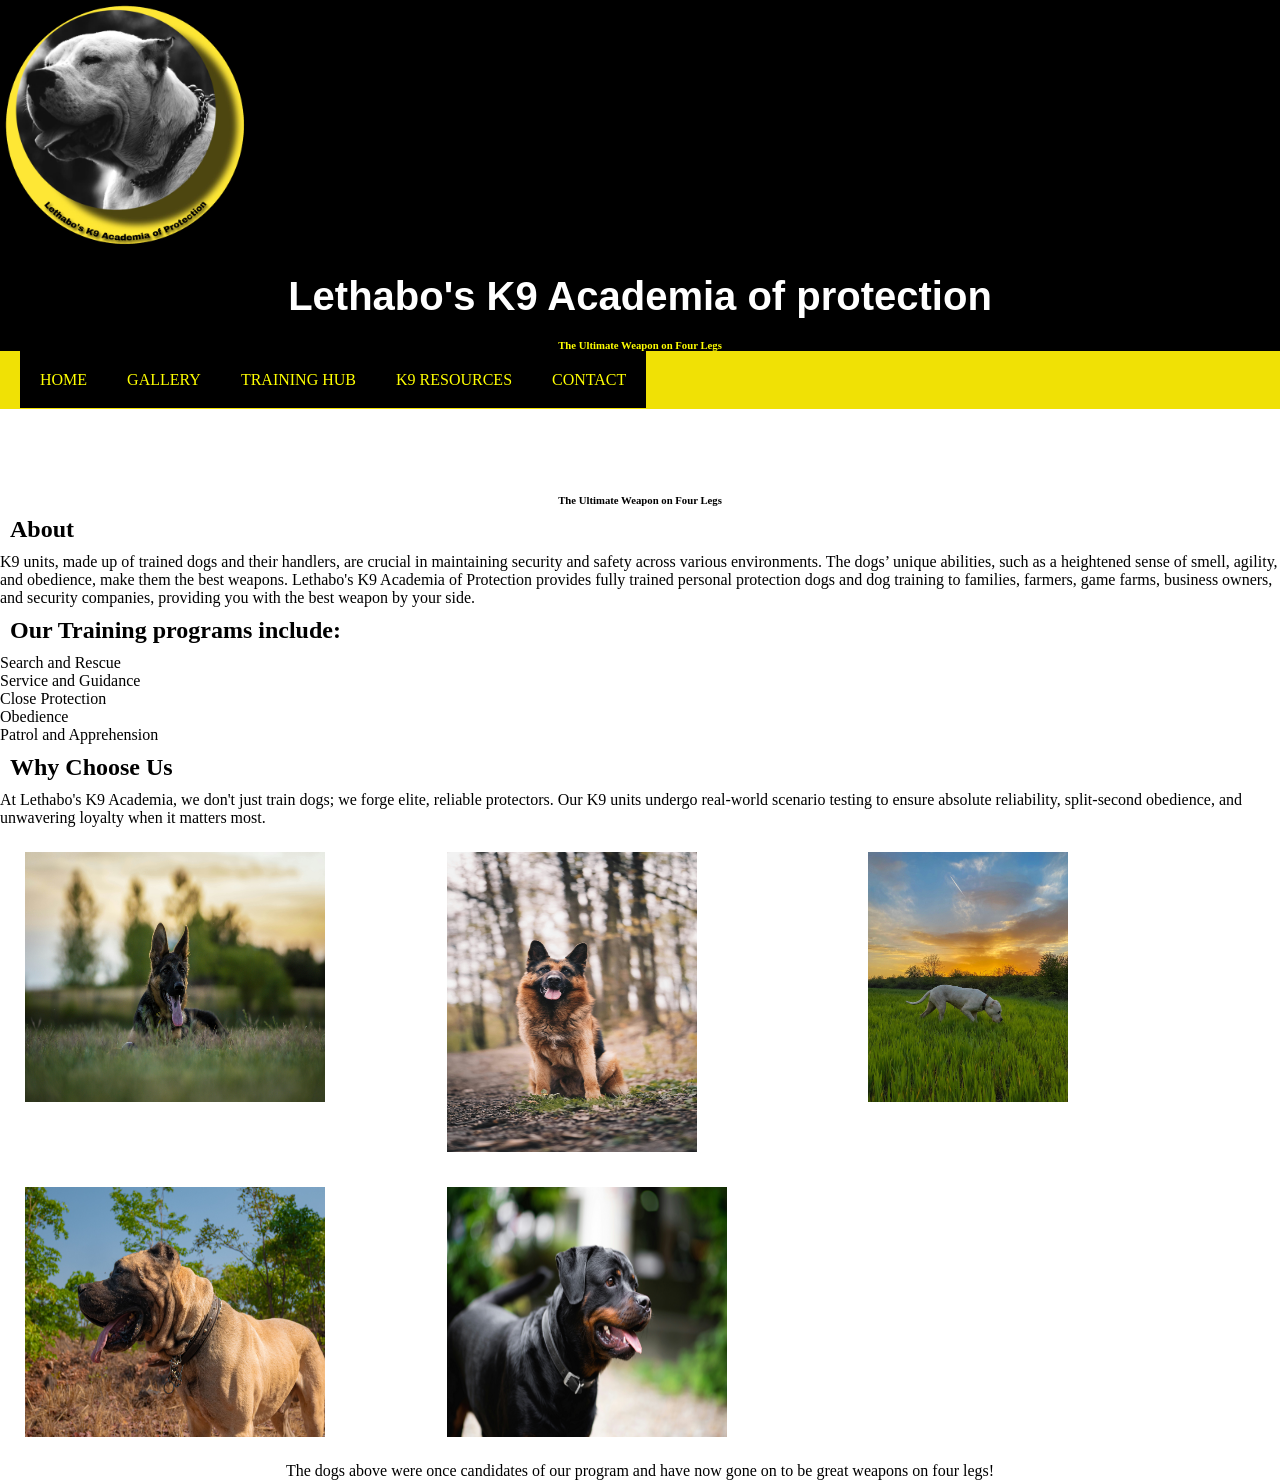
<file: index.html>
<!DOCTYPE html>
<html lang="en">
<head>
    <meta charset="UTF-8">
    <meta name="viewport" content="width=device-width, initial-scale=1.0">
    <title>Lethabo’s K9’s and Academia of protection | HOME</title>
    <link rel="stylesheet" href="css_/style.css">
</head>
<body>
    <header style="background-color: black; color: yellow;">
        <img src="Images_/logo.jpeg" width="250" height="250" alt="Lethabo Logo">
        <center><h1>Lethabo's K9 Academia of protection</h1></center>
        <center><h6>The Ultimate Weapon on Four Legs</h6></center>
        </header>
        <nav>
            <ol>
                <li><a href="index.html">HOME</a></li>
                <li><a href="gallery.html">GALLERY</a></li>
                <li><a href="training_hub.html">TRAINING HUB</a></li>
                <li><a href="k9_resources.html">K9 RESOURCES</a></li>
                <li><a href="contact.html">CONTACT</a></li>
            </ol>
        </nav>
    </header> 
    <main>
        <center><h1>Welcome to Lethabo's K9 Academia of protection</h1></center>
        <center><h6>The Ultimate Weapon on Four Legs</h6></center>
        
        <h2>About</h2>
        <p>K9 units, made up of trained dogs and their handlers, are crucial in maintaining security and safety across various environments. The dogs’ unique abilities, such as a heightened sense of smell, agility, and obedience, make them the best weapons. Lethabo's K9 Academia of Protection provides fully trained personal protection dogs and dog training to families, farmers, game farms, business owners, and security companies, providing you with the best weapon by your side.</p>
        
        <h2>Our Training programs include:</h2>
        <ul>
            <li>Search and Rescue</li>
            <li>Service and Guidance</li>
            <li>Close Protection</li>
            <li>Obedience</li>
            <li>Patrol and Apprehension</li>
        </ul>
        
        <h2>Why Choose Us</h2>
        <p>At Lethabo's K9 Academia, we don't just train dogs; we forge elite, reliable protectors. Our K9 units undergo real-world scenario testing to ensure absolute reliability, split-second obedience, and unwavering loyalty when it matters most.</p>
        
        <!-- Added container class here -->
        <div class="container" style="text-align:center;">
            <img src="Images_/german4.jpg" width="300" height="250" style="margin:10px;" alt="German Shepherd">
            <img src="Images_/geramnsherpard1.jpg" width="250" height="300" style="margin:10px;" alt="German Shepherd">
            <img src="Images_/dogo_agentino22.jpg" width="200" height="250" style="margin:10px;" alt="Dogo Argentino">
            <img src="Images_/dogo_agentino4.jpg" width="300" height="250" style="margin:10px;" alt="Dogo Argentino">
            <img src="Images_/rotti6.jpg" width="280" height="250" style="margin:10px;" alt="Rottweiler">
        </div>
        
        <center><p>The dogs above were once candidates of our program and have now gone on to be great weapons on four legs!</p></center>
    </main>
</body>
</html>
</file>
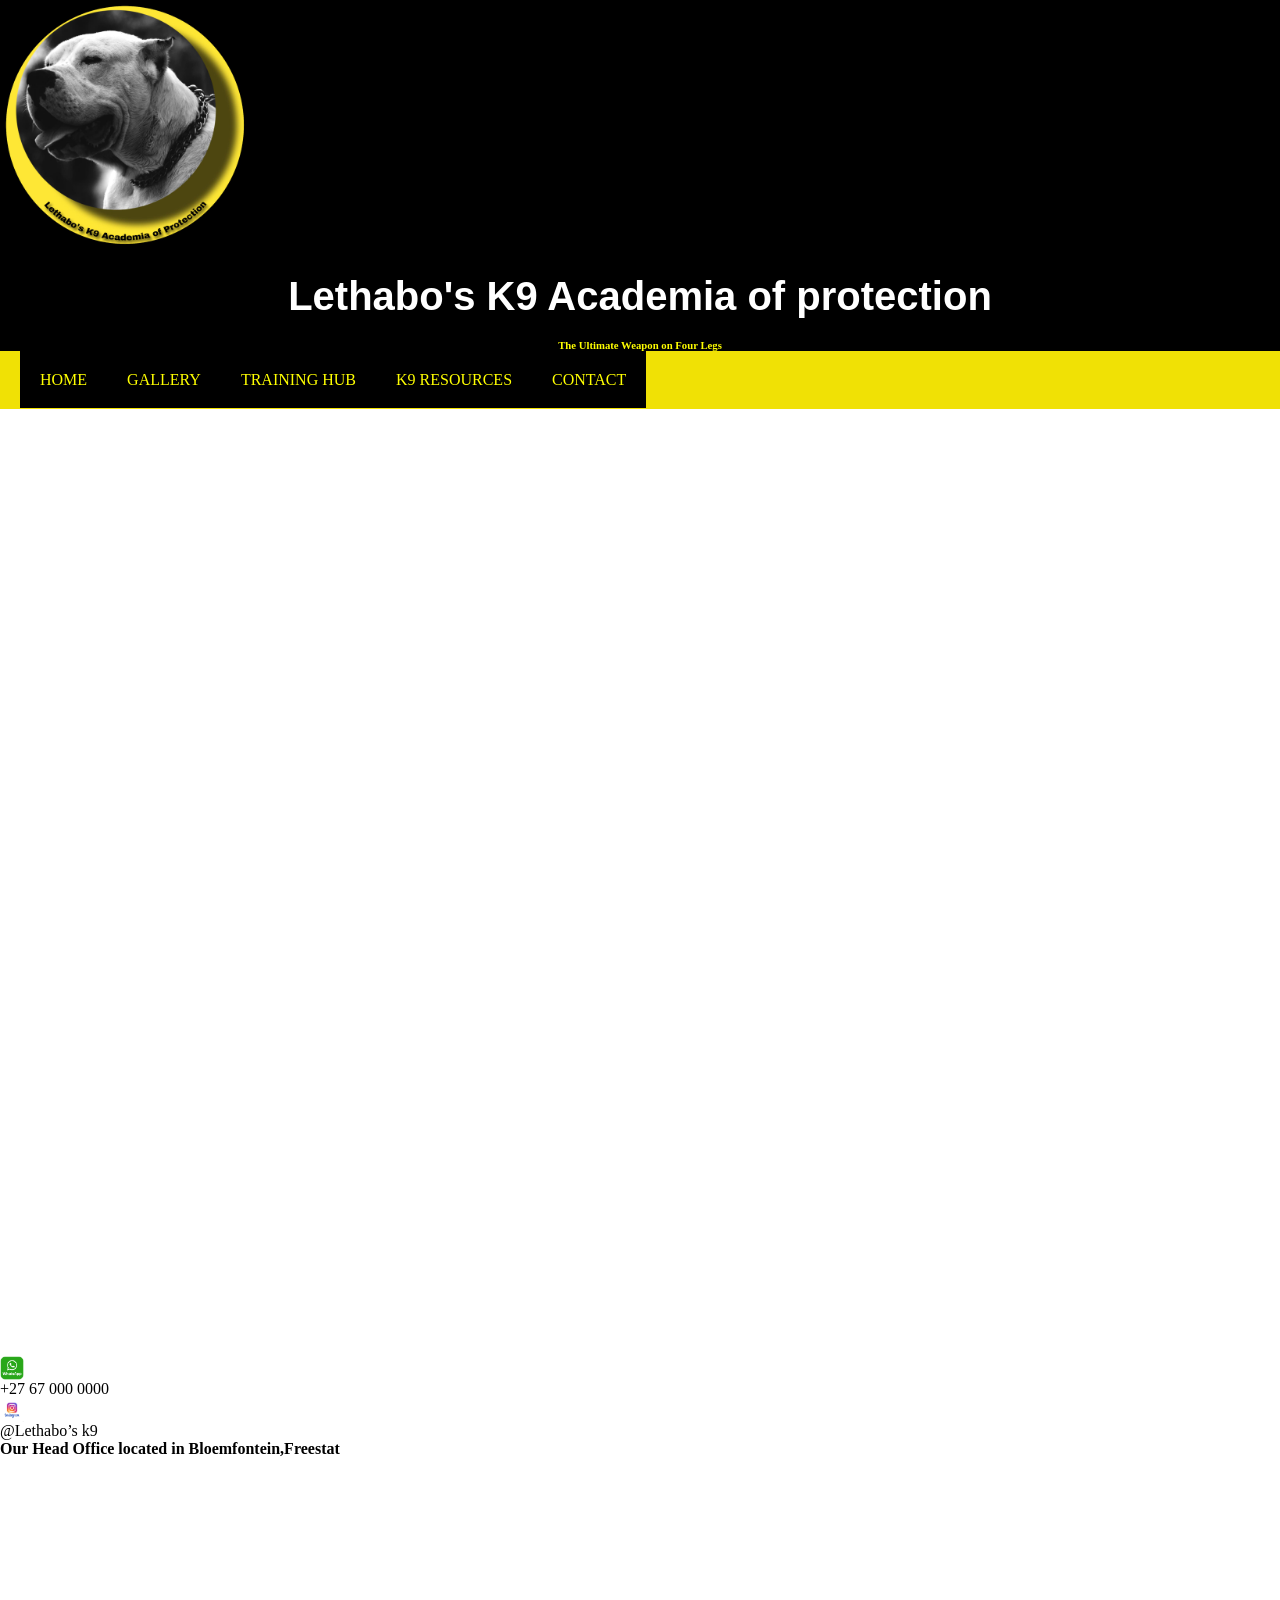
<file: contact.html>
<!DOCTYPE html>
<html lang="en">
<head>
    <meta charset="UTF-8">
    <meta name="viewport" content="width=device-width, initial-scale=1.0">
    <title>Lethabo’s K9’s and Academia of protection | CONTACT </title>
    <link rel="stylesheet" href="css_/style.css">
</head>
<body>
    </head>
<body>
    <header style="background-color: black; color: yellow;">
        <img src="Images_/logo.jpeg" width="250" height="250">
        <center><h1>Lethabo's K9 Academia of protection</h1></center>
        <center><h6>The Ultimate Weapon on Four Legs</h6></center>
        </header>
        <nav>
            <style>
  li { display: block; }
  a { color: yellow; }
</style>
<!-- Navigation -->
<nav> 
  <ol> 
    <li><a href="index.html">HOME</a></li> 
    <li><a href="gallery.html">GALLERY</a></li> 
    <li><a href="training_hub.html">TRAINING HUB</a></li> 
    <li><a href="k9_resources.html">K9 RESOURCES</a></li> 
    <li><a href="contact.html">CONTACT</a></li> 
  </ol> 
</nav>

        </nav>

    </header>
    <h1>Get in touch with us.</h1>
    <!-- Google forms -->
    <iframe src="https://docs.google.com/forms/d/e/1FAIpQLScYH6qRFFEbe79TKiv1v5Jn7hwaU13ACjGLjOtINBgewhHHpA/viewform?embedded=true" width="640" height="858" frameborder="0" marginheight="0" marginwidth="0">Loading…</iframe>
    <!-- WhatsApp Section -->
<p>
  <img src="Images_/whatsapp_.png" width="24" height="24" style="vertical-align: middle;">
  <p>+27 67 000 0000</p><!-- not a valid number -->
</p>

<!-- Instagram Section -->
<p>
  <img src="Images_/instagram.jpg" width="24" height="24" style="vertical-align: middle;">
  <p>@Lethabo’s k9</p><!-- noot a valiid page -->
</p>
</body>
<footer>
  <!-- Map -->
      <p><h4>Our Head Office located in Bloemfontein,Freestat</h4></p>
      <iframe src="https://www.google.com/maps/embed?pb=!1m28!1m12!1m3!1d1823022.0524664042!2d25.58532754581011!3d-26.821182276066374!2m3!1f0!2f0!3f0!3m2!1i1024!2i768!4f13.1!4m13!3e0!4m5!1s0x1e9561eb88fde125%3A0xa6b2b426ca41034!2sRosebank%20College%20Pretoria%20Campus%2C%20239%20Pretorius%20St%2C%20Pretoria%20Central%2C%20Pretoria%2C%200126!3m2!1d-25.7479449!2d28.190188199999998!4m5!1s0x1e90b2b5e2ea647d%3A0x91fa389fc0262525!2sBloemhof%20Dam!3m2!1d-27.695053599999998!2d25.674668!5e0!3m2!1sen!2sza!4v1789736074347!5m2!1sen!2sza" width="400" height="300" style="border:0;" allowfullscreen="" loading="lazy" referrerpolicy="strict-origin-when-cross-origin"></iframe>
    </footer>
</html>
</file>
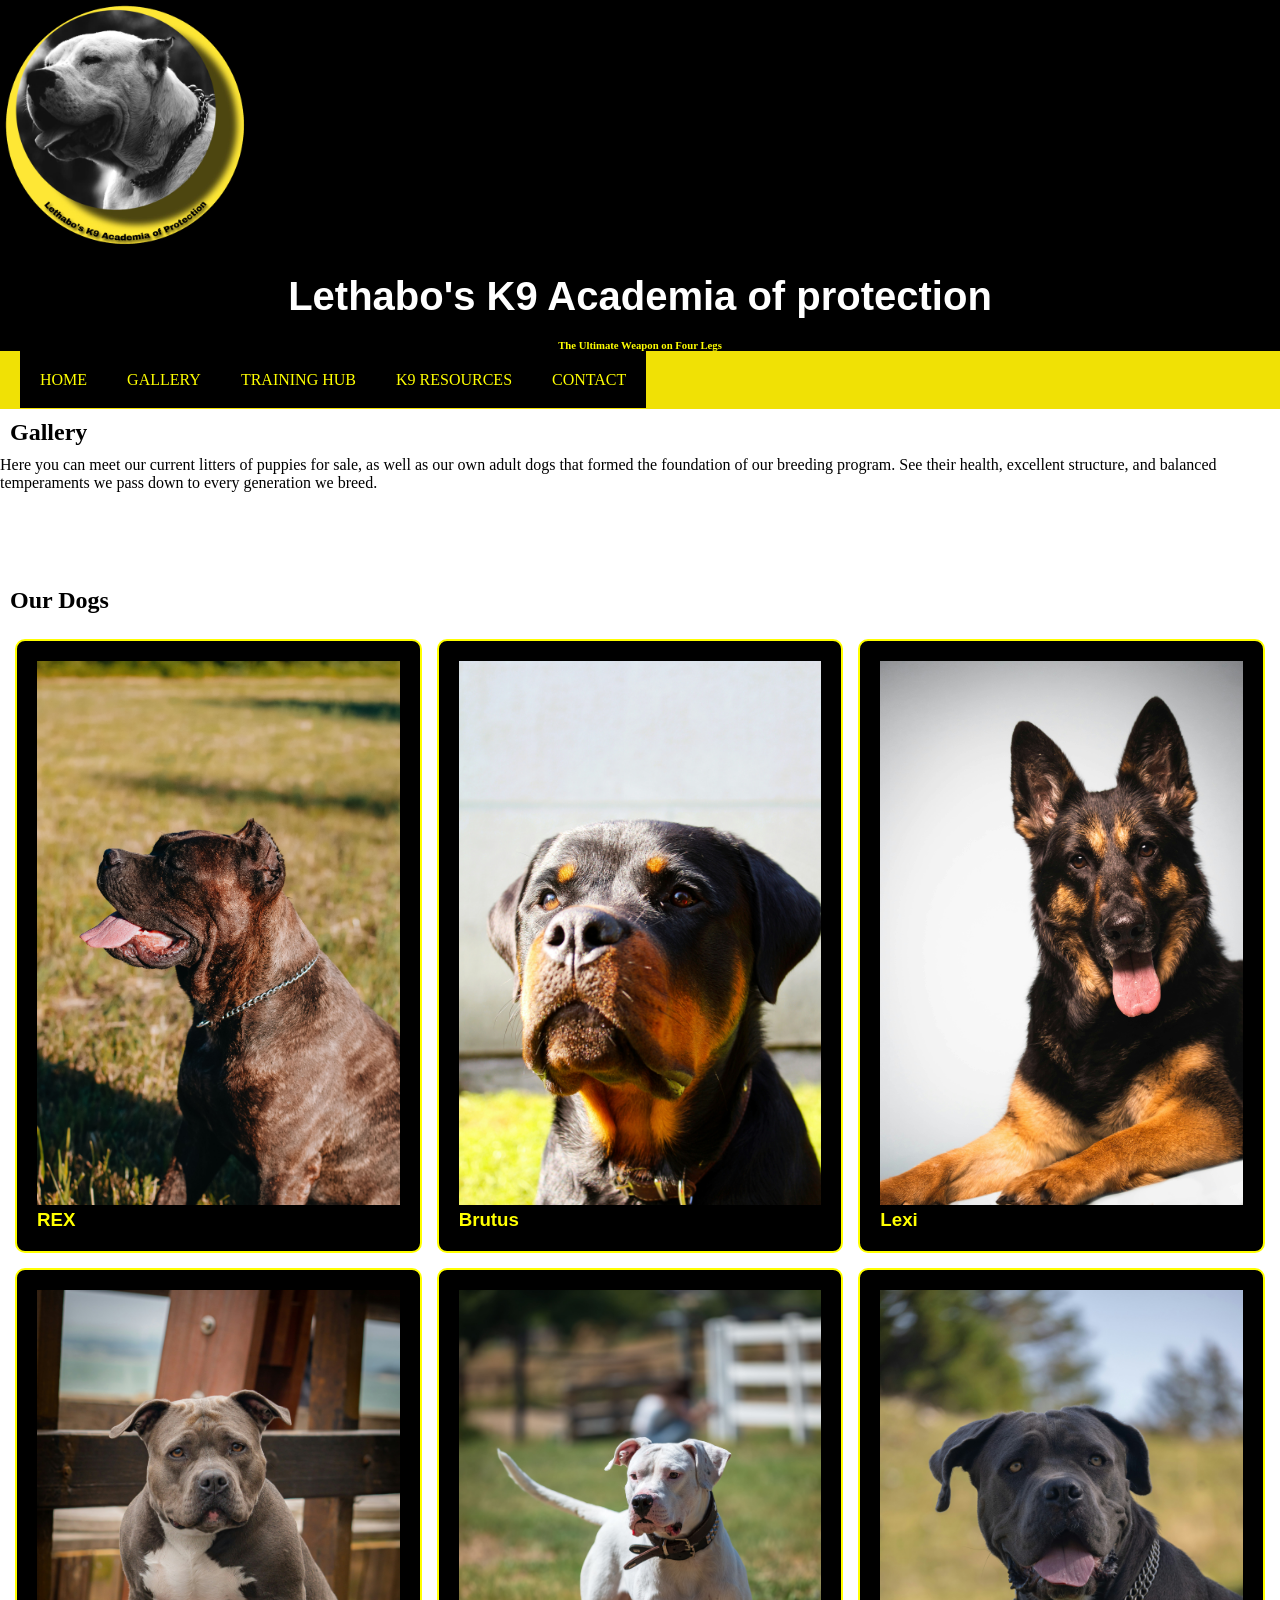
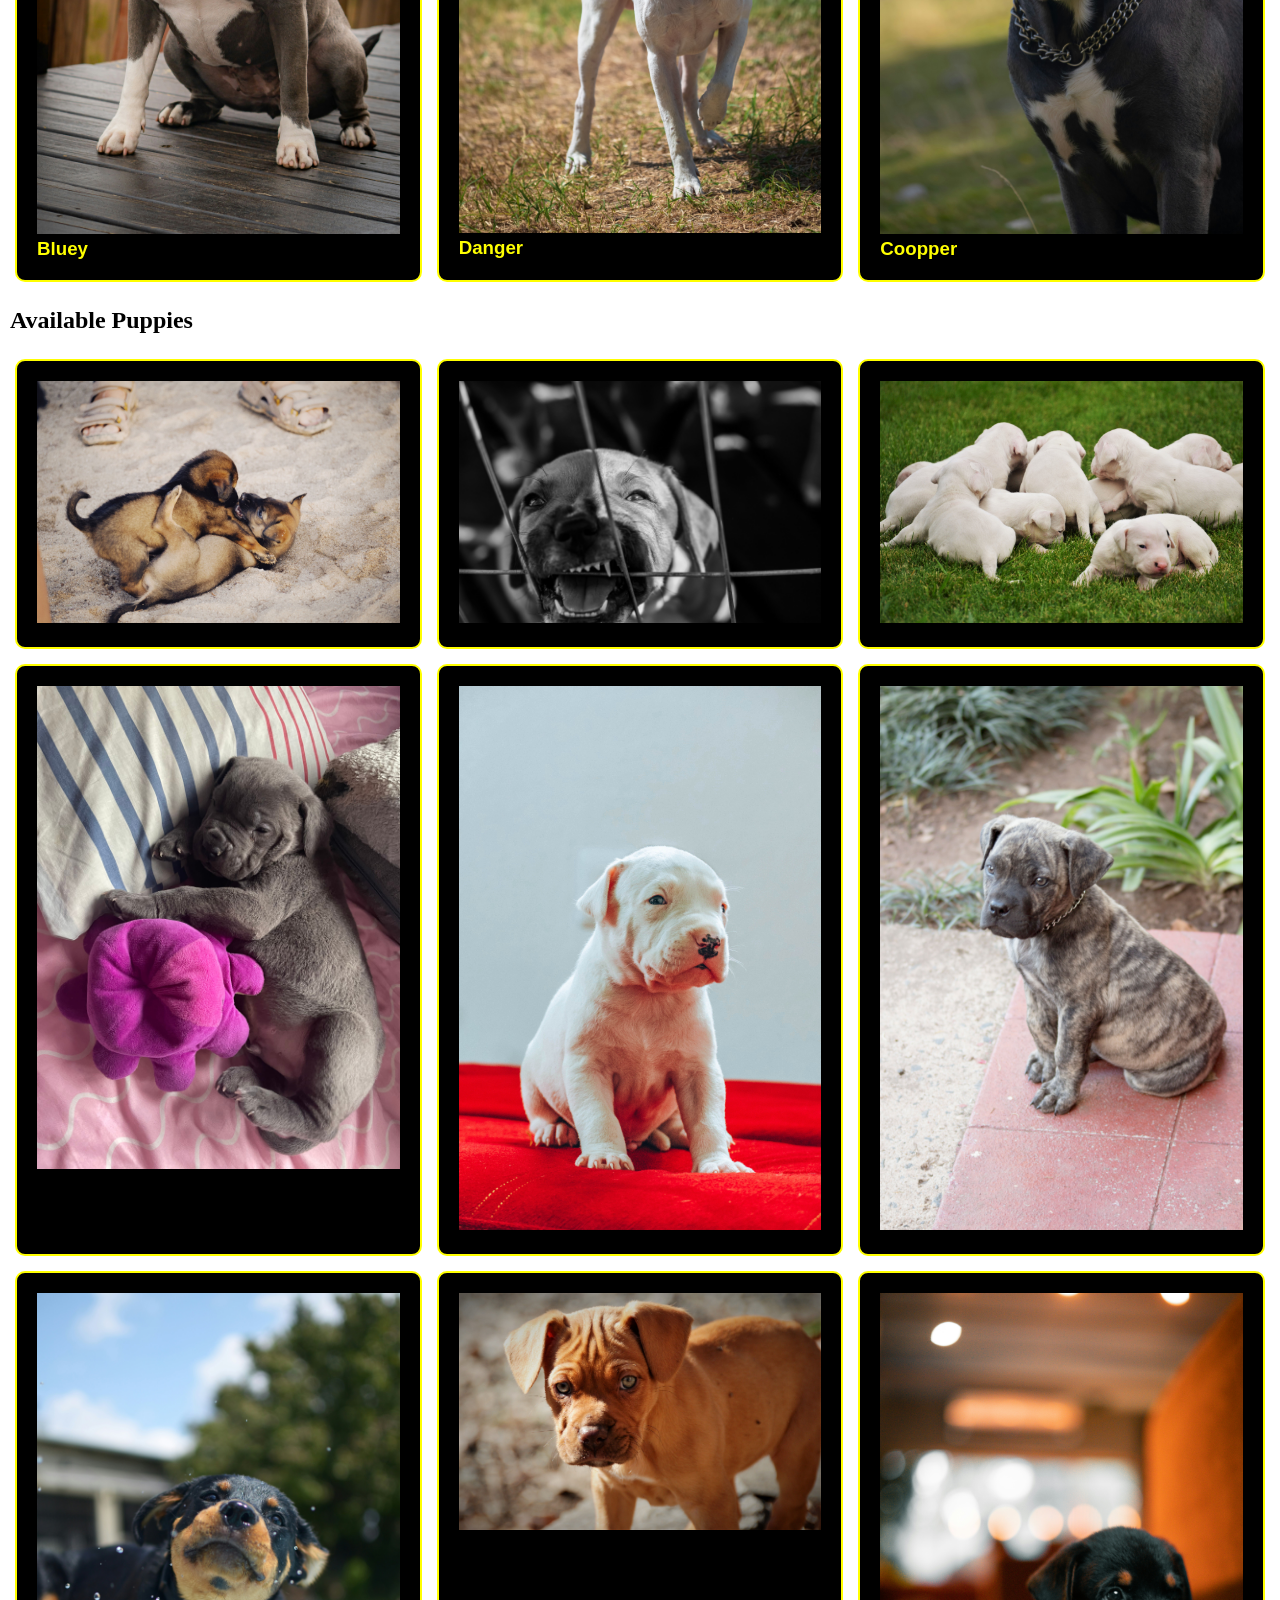
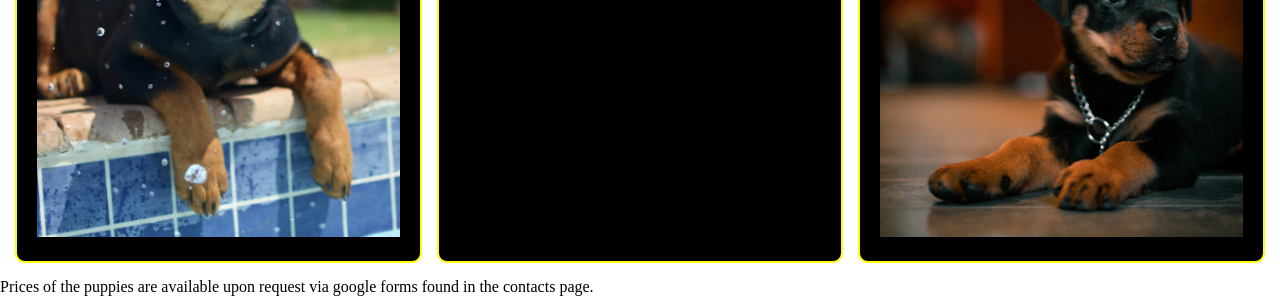
<file: gallery.html>
<!DOCTYPE html>
<html lang="en">
<head>
    <meta charset="UTF-8">
    <meta name="viewport" content="width=device-width, initial-scale=1.0">
    <title>Lethabo’s K9 Academia of Protection | Gallery</title>
    <link rel="stylesheet" href="css_/style.css">
</head>
<body>

    <header>
        <header style="background-color: black; color: yellow;">
        <img src="Images_/logo.jpeg" width="250" height="250" alt="Lethabo Logo">
        <center><h1>Lethabo's K9 Academia of protection</h1></center>
        <center><h6>The Ultimate Weapon on Four Legs</h6></center>
        </header>
        
        <nav>
            <ol>
                <li><a href="index.html">HOME</a></li>
                <li><a href="gallery.html">GALLERY</a></li>
                <li><a href="training_hub.html">TRAINING HUB</a></li>
                <li><a href="k9_resources.html">K9 RESOURCES</a></li>
                <li><a href="contact.html">CONTACT</a></li>
            </ol>
        </nav>
    </header>

    <main>
        <h2>Gallery</h2>
        <p>Here you can meet our current litters of puppies for sale, as well as our own adult dogs that formed the foundation of our breeding program. See their health, excellent structure, and balanced temperaments we pass down to every generation we breed.</p>
        
        <h1>Lethabo's K9 Gallery</h1>

        <h2>Our Dogs</h2>
        <div class="container">
            <div>
                <img src="Images_/agentino1.jpg" alt="REX" class="responsive-image" title="REX">
                <h3>REX</h3>
            </div>
            <div>
                <img src="Images_/rotti1.jpg" alt="Rottweiler" class="responsive-image">
                <h3>Brutus</h3>
            </div>
            <div>
                <img src="Images_/german2.jpg" alt="German Shepherd" class="responsive-image">
                <h3>Lexi</h3>
            </div>
            <div>
                <img src="Images_/pit1.jpg" alt="Pitbull" class="responsive-image">
                <h3>Bluey</h3>
            </div>
            <div>
                <img src="Images_/agentino3.jpg" alt="Dogo Argentino" class="responsive-image">
                <h3>Danger</h3>
            </div>
            <div>
                <img src="Images_/cane3.jpg" alt="Cane Corso" class="responsive-image">
                <h3>Coopper</h3>
            </div>
        </div>

        <h2>Available Puppies</h2>
        <div class="container">
            <div><img src="Images_/puppy1.jpg" alt="Puppy 1" class="responsive-image"></div>
            <div><img src="Images_/puppy2.jpg" alt="Puppy 2" class="responsive-image"></div>
            <div><img src="Images_/puppy3.jpg" alt="Puppy 3" class="responsive-image"></div>
            <div><img src="Images_/puppy4.jpg" alt="Puppy 4" class="responsive-image"></div>
            <div><img src="Images_/puppy5.jpg" alt="Puppy 5" class="responsive-image"></div>
            <div><img src="Images_/puppy6.jpg" alt="Puppy 6" class="responsive-image"></div>
            <div><img src="Images_/puppy7.jpg" alt="Puppy 7" class="responsive-image"></div>
            <div><img src="Images_/puppy8.jpg" alt="Puppy 8" class="responsive-image"></div>
            <div><img src="Images_/puppy9.jpg" alt="Puppy 9" class="responsive-image"></div>
        </div>

        <p>Prices of the puppies are available upon request via google forms found in the contacts page.</p>
    </main>

</body>
</html>
</file>
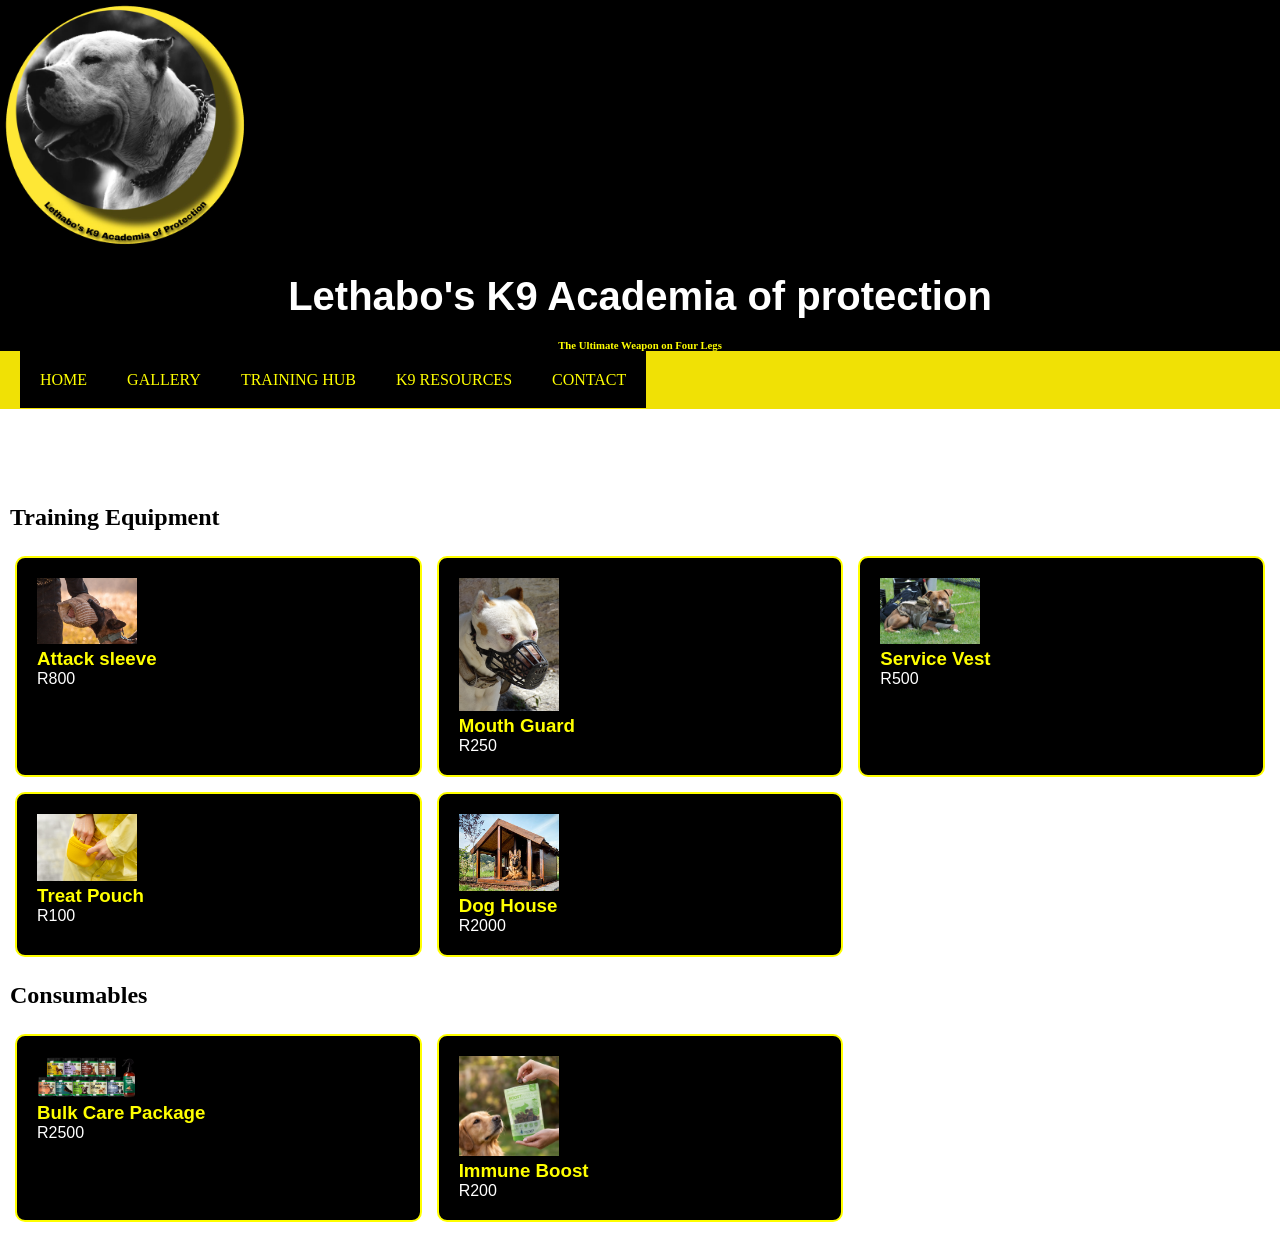
<file: k9_resources.html>
<!DOCTYPE html>
<html lang="en">
<head>
    <meta charset="UTF-8">
    <meta name="viewport" content="width=device-width, initial-scale=1.0">
    <title>Lethabo’s K9’s and Academia of protection | RESOURCES</title>
    <link rel="stylesheet" href="css_/style.css">
</head>
<body>
    <header>
        <header style="background-color: black; color: yellow;">
        <img src="Images_/logo.jpeg" width="250" height="250" alt="Lethabo Logo">
        <center><h1>Lethabo's K9 Academia of protection</h1></center>
        <center><h6>The Ultimate Weapon on Four Legs</h6></center>
        </header>
        <nav>
            <ol>
                <li><a href="index.html">HOME</a></li>
                <li><a href="gallery.html">GALLERY</a></li>
                <li><a href="training_hub.html">TRAINING HUB</a></li>
                <li><a href="k9_resources.html">K9 RESOURCES</a></li>
                <li><a href="contact.html">CONTACT</a></li>
            </ol>
        </nav>
    </header>

    <h1>K9 Resources Hub</h1>
    
    <h2>Training Equipment</h2>
    <div class="container">
        <div>
            <img src="Images_/bite_sleeve.jpg" width="100" class="responsive-image" alt="Attack sleeve">
            <h3>Attack sleeve</h3>
            <p>R800</p>
        </div>
        <div>
            <img src="Images_/mouth_cover.jpg" width="100" class="responsive-image" alt="Mouth Guard">
            <h3>Mouth Guard</h3>
            <p>R250</p>
        </div>
        <div>
            <img src="Images_/service_vest.jpg" width="100" class="responsive-image" alt="Service Vest">
            <h3>Service Vest</h3>
            <p>R500</p>
        </div>
        <div>
            <img src="Images_/treat_bag.jpg" width="100" class="responsive-image" alt="Treat Pouch">
            <h3>Treat Pouch</h3>
            <p>R100</p>
        </div>
        <div>
            <img src="Images_/dog_house.jpg" width="100" class="responsive-image" alt="Dog House">
            <h3>Dog House</h3>
            <p>R2000</p>
        </div>
    </div>

    <h2>Consumables</h2>
    <div class="container">
        <div>
            <img src="Images_/bulk_package.webp" width="100" class="responsive-image" alt="Bulk Care Package">
            <h3>Bulk Care Package</h3>
            <p>R2500</p>
        </div>
        <div>
            <img src="Images_/immune_boost.webp" width="100" class="responsive-image" alt="Immune Boost">
            <h3>Immune Boost</h3>
            <p>R200</p>
        </div>
    </div>
</body>
</html>
</file>
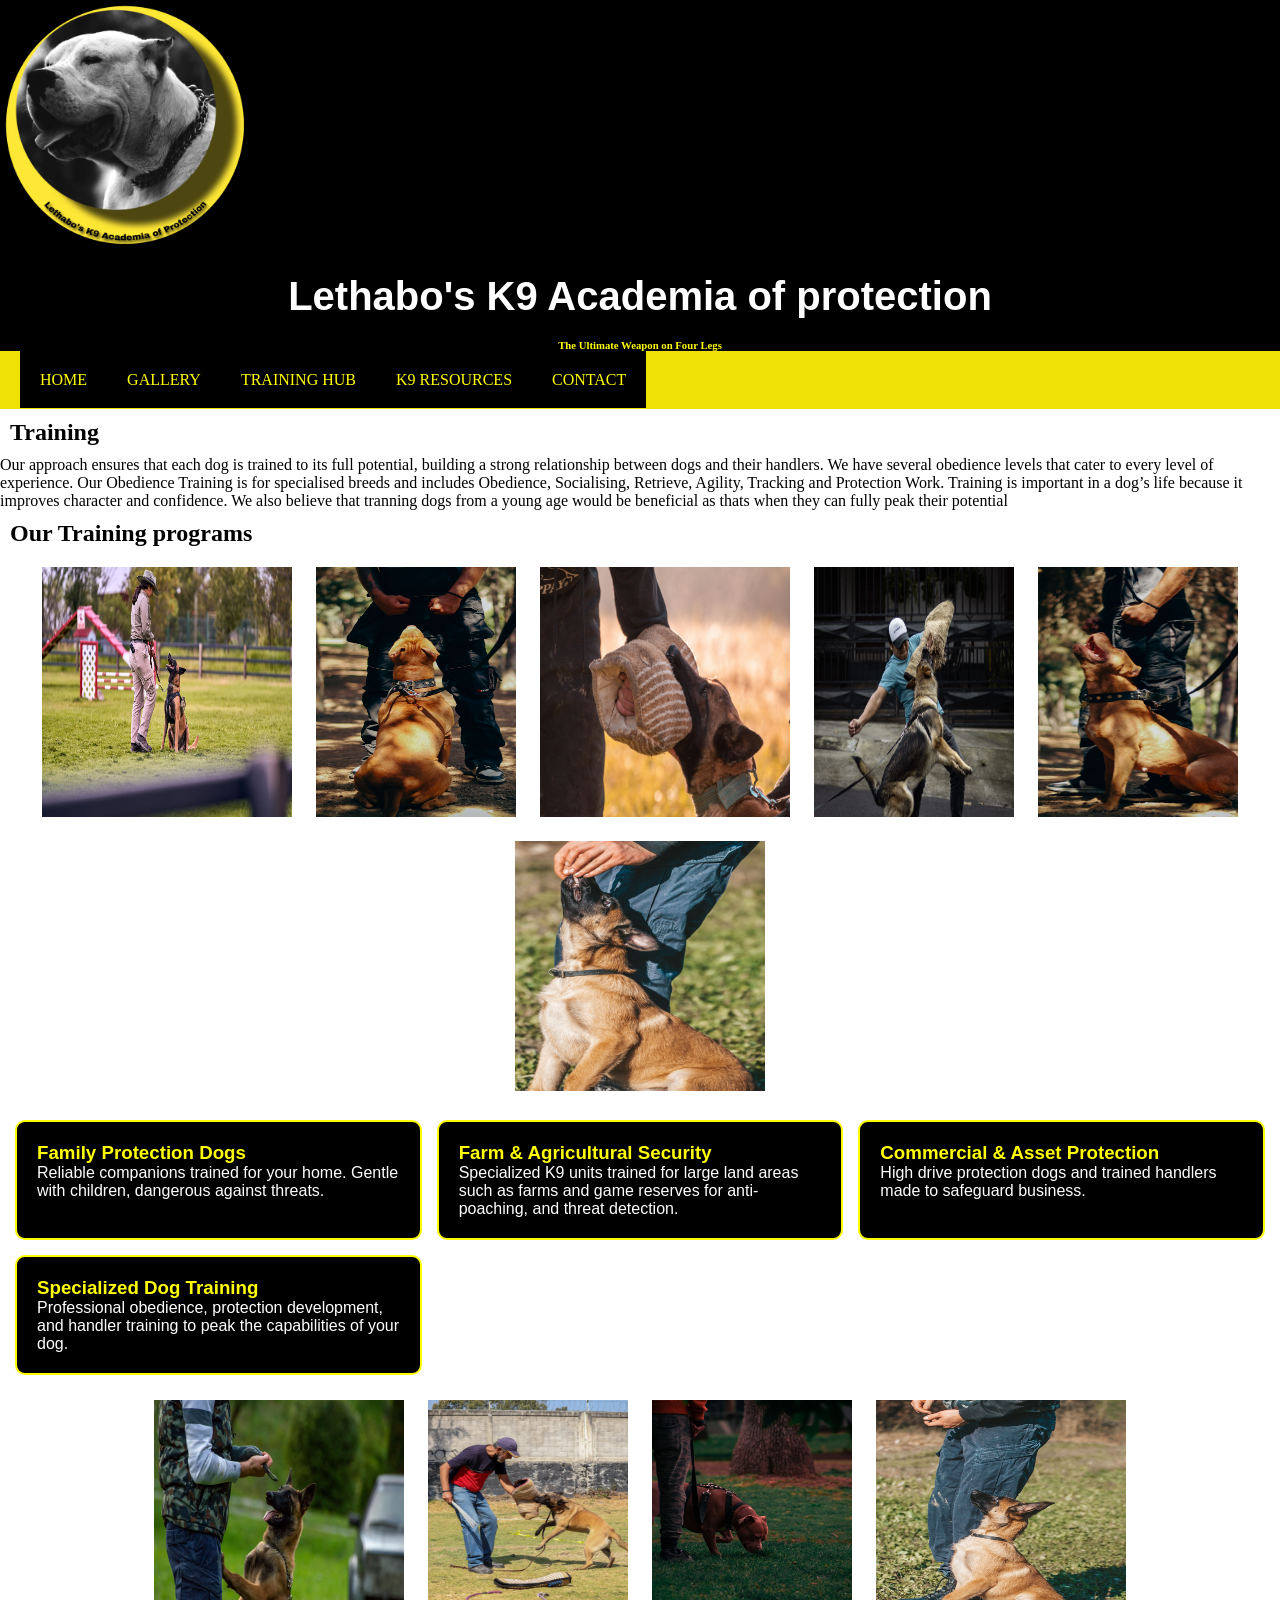
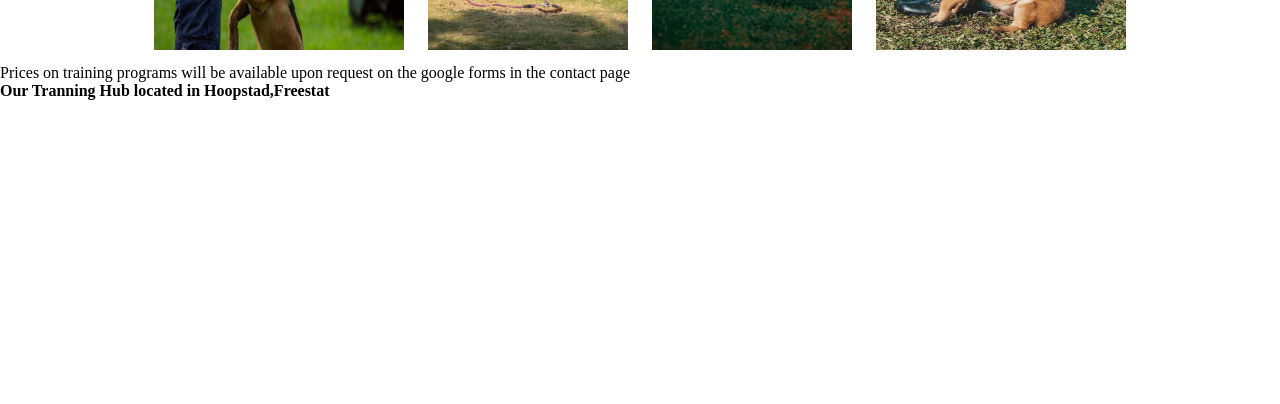
<file: training_hub.html>
<!DOCTYPE html>
<html lang="en">
<head>
    <meta charset="UTF-8">
    <meta name="viewport" content="width=device-width, initial-scale=1.0">
    <title>Lethabo’s K9’s and Academia of protection | TRAINING HUB</title>
    <link rel="stylesheet" href="css_/style.css">
</head>
<body>
   </head>
<body>
    <header style="background-color: black; color: yellow;">
        <img src="Images_/logo.jpeg" width="250" height="250">
        <center><h1>Lethabo's K9 Academia of protection</h1></center>
        <center><h6>The Ultimate Weapon on Four Legs</h6></center>
    </header>
        <nav>
            <style>
  li { display: block; }
  a { color: yellow; }
</style>

<nav> 
  <ol> 
    <li><a href="index.html">HOME</a></li> 
    <li><a href="gallery.html">GALLERY</a></li> 
    <li><a href="training_hub.html">TRAINING HUB</a></li> 
    <li><a href="k9_resources.html">K9 RESOURCES</a></li> 
    <li><a href="contact.html">CONTACT</a></li> 
  </ol> 
</nav>

        </nav>

    </header>
    <main>
    <h2>Training</h2> 
<p>Our approach ensures that each dog is trained to its full potential, building a strong relationship between dogs and their handlers.
We have several obedience levels that cater to every level of experience. Our Obedience Training is for specialised breeds and includes Obedience, Socialising, Retrieve, Agility, Tracking and Protection Work. Training is important in a dog’s life because it improves character and  confidence.
We also believe that tranning dogs from a young age would be beneficial as thats when they can fully peak their potential</p>
<h2>Our Training programs</h2>
    <div style="text-align:center;">
        <img src="Images_/training1.jpg" width="250" height="250" style="margin:10px;">
        <img src="Images_/training2.jpg" width="200" height="250" style="margin:10px;">
        <img src="Images_/training3.jpg" width="250" height="250" style="margin:10px;">
        <img src="Images_/training4.jpg" width="200" height="250" style="margin:10px;">
        <img src="Images_/training5.jpg" width="200" height="250" style="margin:10px;">
        <img src="Images_/training6.jpg" width="250" height="250" style="margin:10px;">
    </div>
    
  <table width="100%" border="0" cellspacing="15" cellpadding="20" style="font-family: sans-serif; background-color: black; color: white; text-align: center;">
  <tr>
    
    <div class="k9-services-container" style="width: 100%; overflow-x: auto;">
  <table style="width: 100%; border-collapse: collapse; table-layout: fixed;">
    <div class="container">
  <!-- Block 1 -->
  <div>
    <h3>Family Protection Dogs</h3>
    <p>Reliable companions trained for your home. Gentle with children, dangerous against threats.</p>
  </div>

  <!-- Block 2 -->
  <div>
    <h3>Farm & Agricultural Security</h3>
    <p>Specialized K9 units trained for large land areas such as farms and game reserves for anti-poaching, and threat detection.</p>
  </div>

  <!-- Block 3 -->
  <div>
    <h3>Commercial & Asset Protection</h3>
    <p>High drive protection dogs and trained handlers made to safeguard business.</p>
  </div>

  <!-- Block 4 -->
  <div>
    <h3>Specialized Dog Training</h3>
    <p>Professional obedience, protection development, and handler training to peak the capabilities of your dog.</p>
  </div>
</div>

  </table>
</div>


  </tr>
</table>
<div style="text-align:center;">
        <img src="Images_/training7.jpg" width="250" height="250" style="margin:10px;">
        <img src="Images_/training8.jpg" width="200" height="250" style="margin:10px;">
        <img src="Images_/training9.jpg" width="200" height="250" style="margin:10px;">
        <img src="Images_/training10.jpg" width="250" height="250" style="margin:10px;">
    </div>
<p>Prices on training programs will be available upon request on the google forms in the contact page</p>
</main>
<!-- Map -->
    <footer>
      <p><h4>Our Tranning Hub located in Hoopstad,Freestat</h4></p>
      <iframe src="https://www.google.com/maps/embed?pb=!1m28!1m12!1m3!1d1823022.0524664042!2d25.58532754581011!3d-26.821182276066374!2m3!1f0!2f0!3f0!3m2!1i1024!2i768!4f13.1!4m13!3e0!4m5!1s0x1e9561eb88fde125%3A0xa6b2b426ca41034!2sRosebank%20College%20Pretoria%20Campus%2C%20239%20Pretorius%20St%2C%20Pretoria%20Central%2C%20Pretoria%2C%200126!3m2!1d-25.7479449!2d28.190188199999998!4m5!1s0x1e90b2b5e2ea647d%3A0x91fa389fc0262525!2sBloemhof%20Dam!3m2!1d-27.695053599999998!2d25.674668!5e0!3m2!1sen!2sza!4v1789736074347!5m2!1sen!2sza" width="400" height="300" style="border:0;" allowfullscreen="" loading="lazy" referrerpolicy="strict-origin-when-cross-origin"></iframe>
    </footer>
</body>
</html>
</file>
<file: css_/style.css>
/*CSS RESET*/
*{
    margin: 0;
    padding: 0;
    box-sizing: border-box;
 }    
 
 header{
    background-color: yellow(3, 61, 138);
 }
 h1{
    color: white;
    font-family: 'Franklin Gothic Medium', 'Arial Narrow', Arial, sans-serif;
    font-size: 40px;
    padding: 20px;

 }
 nav{
     background-color: rgb(240, 225, 5);
 }
  nav ol li a{
    background-color: black;
    text-decoration: none;
    padding: 20px;

  }
  nav ol{
    display: flex;
    list-style-type: none;
    padding: 20px;
  }
  nav ol li a:hover{
    background-color: rgb(3, 3, 3);
    color: white;
    border-radius: 30px;
  }
  h2{
    padding: 10px;
  }
  
.responsive-image{
  height: auto;
  max-width: 100%;
}
.container {
  display: grid;
  /* Creates a 3-column layout that automatically wraps to the next row */
  grid-template-columns: repeat(3, 1fr); 
  gap: 15px;
  padding: 15px;
}

.container div {
  background-color: black;
  color: white;
  border: 2px solid yellow;
  padding: 20px;
  font-family: Arial, Helvetica, sans-serif;
  border-radius: 10px;
}

.container h3 {
  color: yellow;
  margin-top: 0;
}
/* Base Styles */
li { 
    display: block; 
} 
a { 
    color: yellow; 
}

/* Tablet and Smaller Screens */
@media screen and (max-width: 768px) { 
    body { 
        font-size: medium; 
    } 
    .container { 
        background-color: rgb(247, 243, 243); 
        display: inline-grid; 
        grid-template-columns: auto auto; 
    } 
    h1 { 
        font-size: 30px; 
    } 
    h2 { 
        font-size: 20px; 
    } 
    nav ol, nav ul { 
        flex-direction: column; 
        padding-left: 0;
    } 
    nav ul li a, nav ol li a { 
        display: block; 
    } 
} 

/* Mobile Phone Screens */
@media screen and (max-width: 480px) { 
    body { 
        font-size: medium; 
    } 
    .container { 
        background-color: rgb(255, 252, 252); 
        display: inline-grid; 
        grid-template-columns: auto; 
    } 
    h1 { 
        font-size: 20px; 
    } 
    h2 { 
        font-size: 16px; 
    } 
    nav ol, nav ul { 
        flex-direction: column; 
        padding-left: 0;
    } 
    nav ul li a, nav ol li a { 
        display: block; 
    } 
}
</file>
